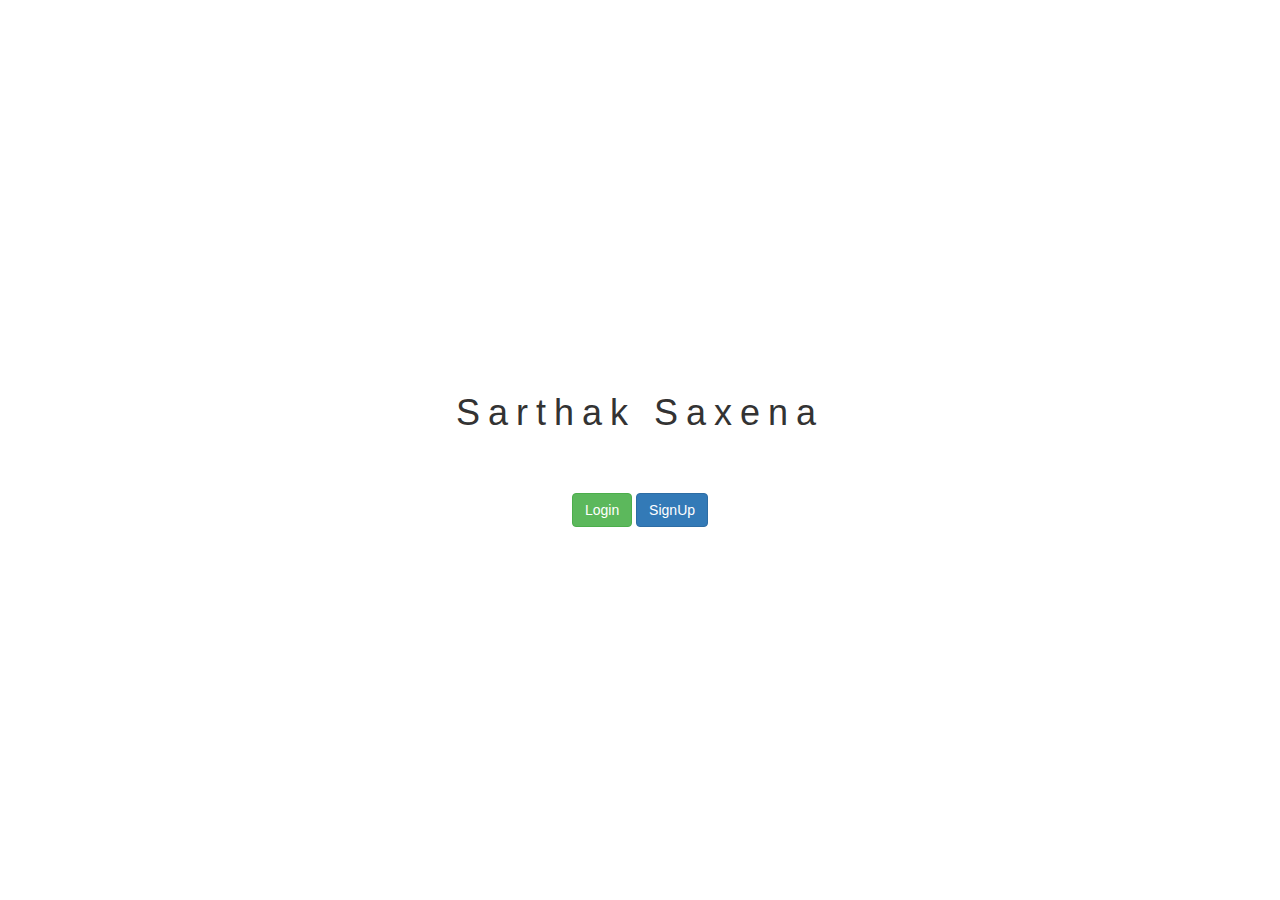
<file: project/src/main/webapp/index.html>
<html>
<head>
<link href="main.css" rel="stylesheet" type="text/css">
<link rel="stylesheet" href="https://maxcdn.bootstrapcdn.com/bootstrap/3.4.0/css/bootstrap.min.css">
</head>
<body>
   <div class="main">
   <div class="title">
   		<h1>Sarthak Saxena</h1>
   </div>
   <div class="button-container">
   		<a href = "login.html"><button type="button" class="btn btn-success">Login</button></a>
   		<a href = "signup.html"><button type="button" class="btn btn-primary">SignUp</button></a>
   </div>
   </div>
</body>
</html>
</file>
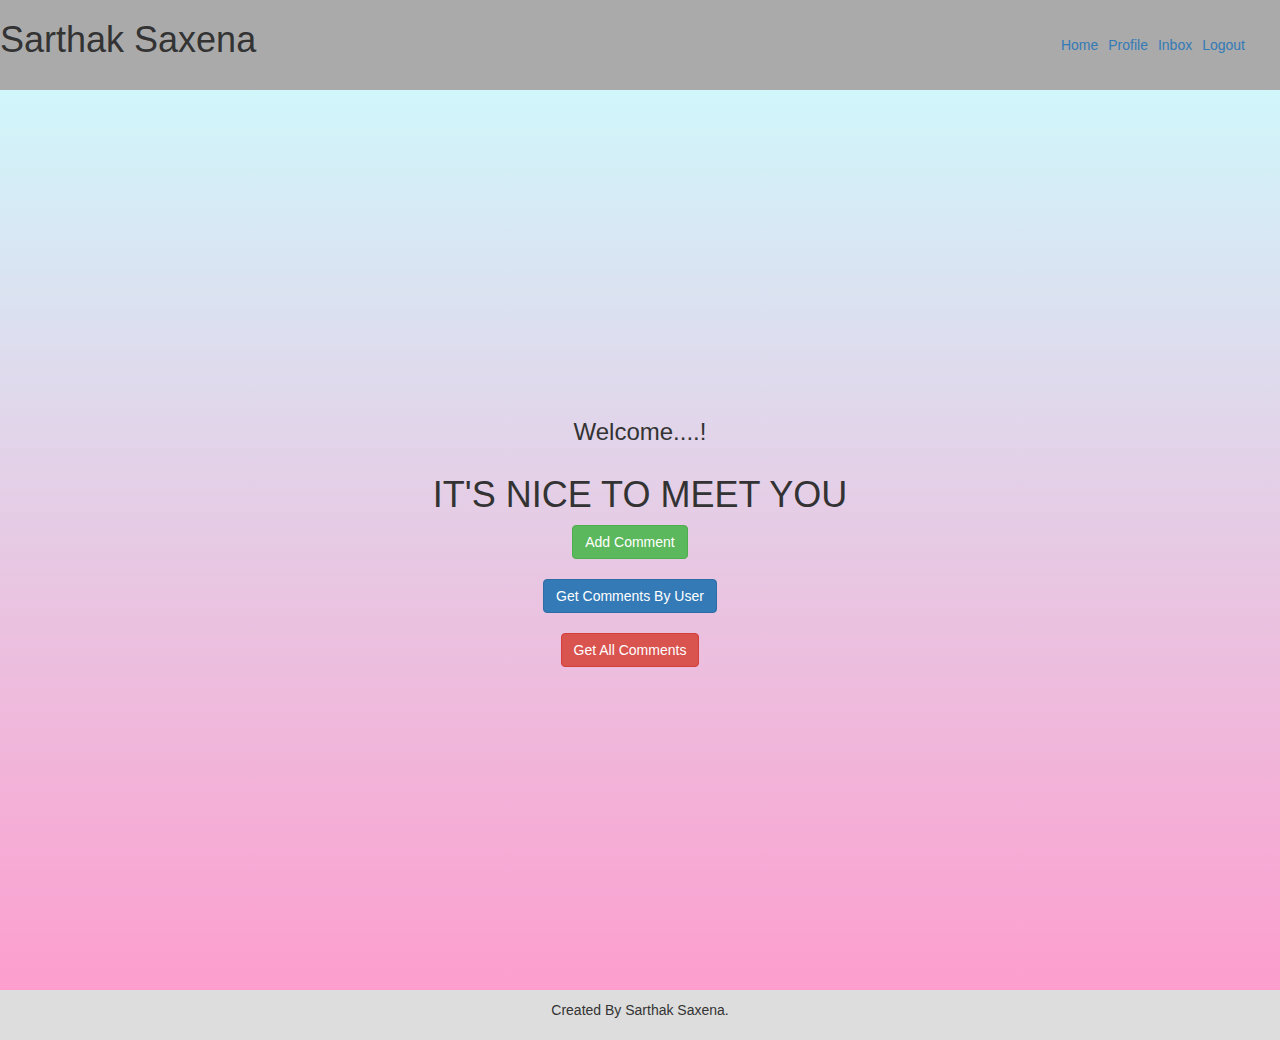
<file: project/src/main/webapp/home.html>
<html>
<head>
<link rel="stylesheet" href="https://maxcdn.bootstrapcdn.com/bootstrap/3.4.0/css/bootstrap.min.css">
<link href="main.css" type="text/css" rel="stylesheet">
<script src="https://ajax.googleapis.com/ajax/libs/jquery/3.3.1/jquery.min.js"></script>

<script src="main.js"></script>
</head>
<body>
<div class="main-home">
<header>
<div class="logo">
<h1>Sarthak Saxena</h1>
</div>
<div class="header-links">
<span class="hlink"><a href="home.html">Home</a></span>
<span class="hlink"><a href="profile.html">Profile</a></span>
<span class="hlink"><a href="inbox.html">Inbox</a></span>
<span class="hlink"><a href="index.html">Logout</a></span>
</div>
</header>

<main id="main">
<div class="heading1"><h3>Welcome....!</h3></div>
<div class="heading2"><h1>IT'S NICE TO MEET YOU</h1></div>
<div class="comment">
<div class="comment">
<button type="submit" class="btn btn-success" id="addbutton">Add Comment</button>

</div>
<br>
<div class="comment">
<button type="submit" class="btn btn-primary" id="getbutton">Get Comments By User</button>
</div>
<br>
<div class="comment">
<form action="webapi/comment/getallcomments" method="get">
<button type="submit" class="btn btn-danger" id="getallbutton">Get All Comments</button>

</form>
</div>
</div>

</main>

<footer>
<p>
 Created By Sarthak Saxena.

</p>

</footer>

</div>


</body>
</html>
</file>
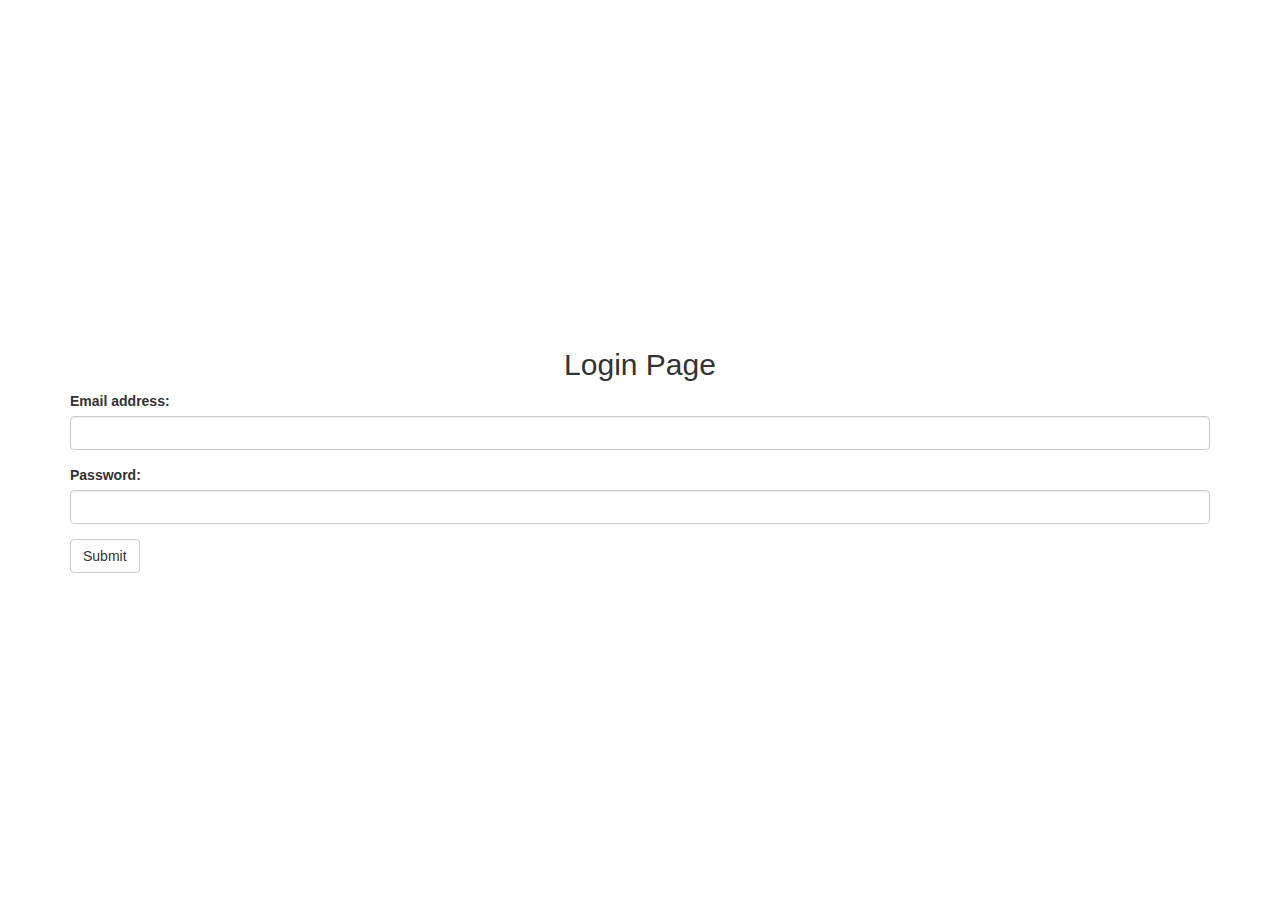
<file: project/src/main/webapp/login.html>
<html>
<head>
<link href="main.css" rel="stylesheet" type="text/css">
<link rel="stylesheet" href="https://maxcdn.bootstrapcdn.com/bootstrap/3.4.0/css/bootstrap.min.css">
</head>
<body>
	<form action="webapi/login" method="post">
	<div class="main">
	<div class = "container">
	<div class="heading">
		<h2>Login Page</h2>
	</div>
	<div class="form-group">
    	<label for="email">Email address:</label>
    	<input type="email" class="form-control" name="email">
  	</div>
  	<div class="form-group">
    	<label for="pwd">Password:</label>
    	<input type="password" class="form-control" name="password">
  	</div>
  	<button type="submit" class="btn btn-default">Submit</button>
  	</div>
  	</div>
  	</form>
</body>
</html>
</file>
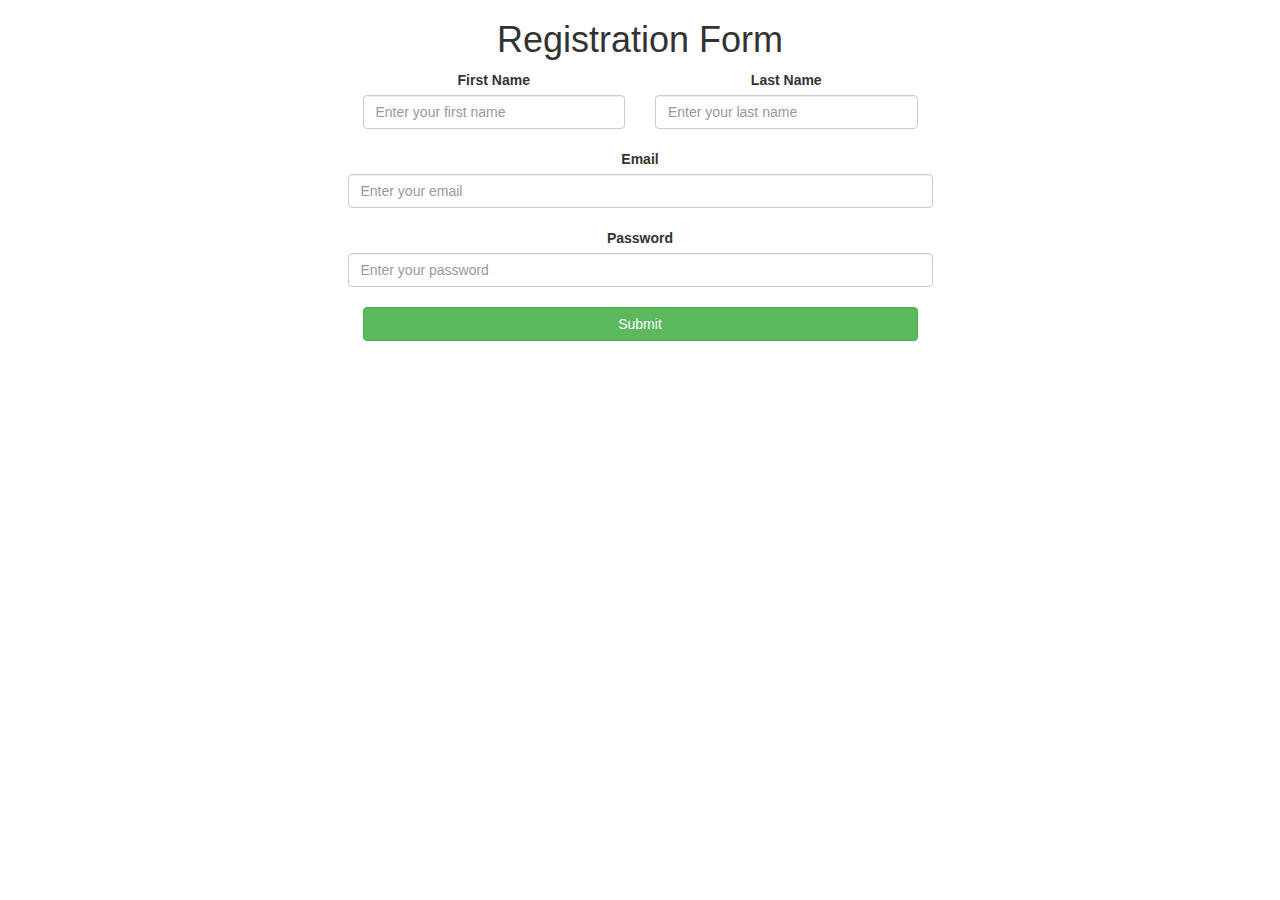
<file: project/src/main/webapp/signup.html>
<!DOCTYPE html>
<html>
<head>
<meta name="viewport" content="width=device-width, initial-scale=1">
<link rel="stylesheet" href="https://maxcdn.bootstrapcdn.com/bootstrap/3.4.0/css/bootstrap.min.css">
<link href="main.css" rel="stylesheet" type="text/css">
</head>
<body>
   <form action="webapi/signup" method="post" class="form-group text-center">
   <div class="container">
    <div class="row">
        <div class="col-md-3"></div>
            <div class="col-md-6">
                <div>
                <h1 class="headingg text-center">Registration Form</h1>
                
                    <div class="row">
                    <div class="col-md-6">
                        <label class="lab">First Name</label>
                        <input type="text" name = "fname" required placeholder="Enter your first name" class="form-control">
                    </div>
                    <div class="col-md-6">
                        <label class="lab">Last Name</label>
                        <input required name = "lname" type="text" placeholder="Enter your last name" class="form-control">
                    </div>
                    </div>
                    <br>
                    <div class="row">
                        <label class="lab">Email</label>
                        <input type="email" name = "email" required placeholder="Enter your email" class="form-control"><br>
                    </div>
                    <div class="row">
                        <label class="lab">Password</label>
                        <input type="password" name = "password" required placeholder="Enter your password" class="form-control">
                    </div>
                    
                    </div>  
					<br>
                    <button type="submit" class="btn btn-success btn-block">Submit</button>
                </div>
            </div>
            <div class="col-md-3"></div>
            
        </div>
        </form>
   
</body>
</html>
</file>
<file: project/src/main/webapp/main.css>
.main{
	height:100%;
	background-image: url("https://raw.githubusercontent.com/sarthak19-qait/Day2-Bootstrap/Bootstrap/Login%20Page/index1.jpeg");
	background-repeat: no-repeat;
	display:flex;
	flex-direction:column;
    align-items: center;
    justify-content:center;
    background-size: cover;
    background-position: center;
	}
	body,html{
	background-image: url("https://raw.githubusercontent.com/sarthak19-qait/Day2-Bootstrap/Bootstrap/Login%20Page/index1.jpeg");
	background-repeat: no-repeat;
	background-size: cover;
    background-position: center;
	}

	.title{
		text-align: center;	
		font-size: 2rem;
		font-family: "Comic Sans MS", cursive, sans-serif;
		letter-spacing: .8rem;
		
	
	}
	.heading{
	
		text-align:center;
	}
	
	.button-container
	{
		padding-top:50px;
		text-align: center;
		
	}
	button
	{
		margin-right:20px;
	}
	
	.main-signup{
		text-align: center;
		background-position: center;
		height:100%;
		display:flex;
		align-items: center;
		justify-content: center;
		background:linear-gradient(to bottom right, #ffff99 0%, #ff99cc 100%);
	}
	.form-container{
	margin:100px;
	
	}
	
	.name{
	
	padding:20px;
	}
	.fname{
	flex-grow: 1;
	padding 20px;
	}
	.lname{
	flex-grow: 1;
	}
	.email{
	width:100%;
	
	}
	.password
	{
		width:100%;
	
	}
	.submit{
	width:100%;
	
	}
	.text{
	width:100%;
	}
	header{
	background:#AAAAAA;
	display:flex;
	
		
	}
	.header-links
	{
		display:flex;
		padding:30px;
		
	
	}
	
	.logo{
	flex-grow:4;
	}
	.hlink{
	padding:5px;
	}
	#main{
	height:100%;
	display:flex;
	flex-direction:column;
	align-items:center;
	justify-content:center;
	text-align:center;
	}
	footer{
	background:#DDDDDD;
	text-align: center;
	
	padding:10px;
	}
	.main-home{
	
	
    background: linear-gradient(to bottom, #ccffff 0%, #ff99cc 100%);

	
	}
</file>
